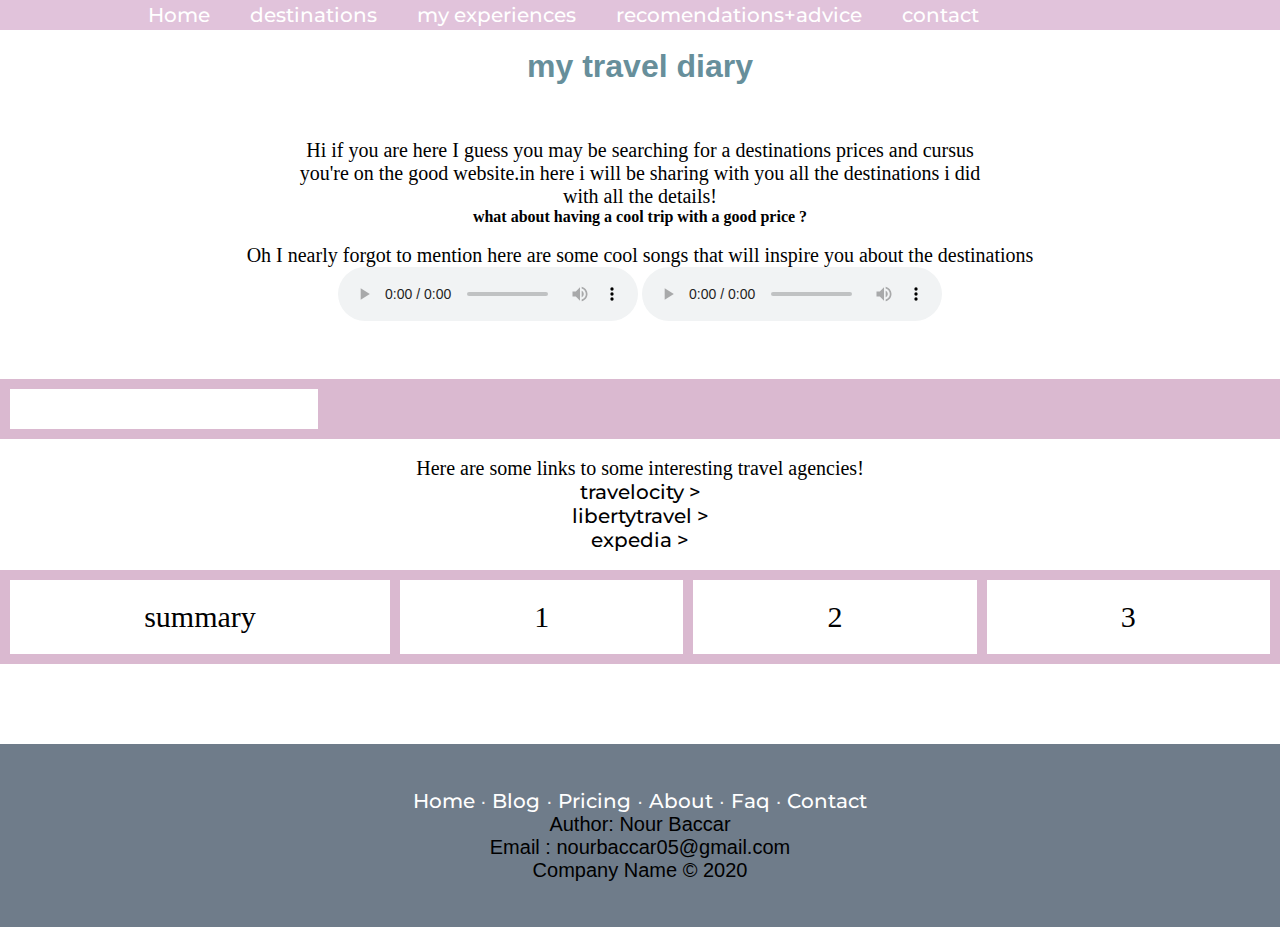
<file: index.html>
<!DOCTYPE html>
<html>

<head>
      <title> my travel diary </title>
    <link rel="stylesheet" href="style.css">
  
</head>

<body>
<!-- <div class="search-box">
<input class="search-txt" type="texte" name="" placeholder="type to search">
<a class="search-btn" href="#"></a>
</div>

  <diV>  -->
<nav> 
    <ul class="nav_links">
          <li> <a target="_blank" href="file:///C:/Users/y3bac/OneDrive/Bureau/go%20my%20code/work%20work%20work/index.html">Home</a></li>
          <li> <a href="file:///C:/Users/y3bac/OneDrive/Bureau/go%20my%20code/work%20work%20work/destinations.html" >destinations</a></li>
          <li> <a href="file:///C:/Users/y3bac/OneDrive/Bureau/go%20my%20code/work%20work%20work/my%20experiences.html">my experiences</a></li>
          <li> <a href="file:///C:/Users/y3bac/OneDrive/Bureau/go%20my%20code/work%20work%20work/recomendations.html">recomendations+advice</a></li>
          <li> <a href="file:///C:/Users/y3bac/OneDrive/Bureau/go%20my%20code/work%20work%20work/res/Formulaire.html">contact</a></li>

      </ul>
 </nav>
  <!-- </diV> -->
 



<div id=title>
      <br>
      <b><h1>my travel diary</h1> </b> <br><br><br>

      <section="about">
            <p>Hi if you are here I guess you may be searching for a destinations prices and cursus <br>
            you're on the good website.in here i will be sharing with you all the destinations i did <br>
            with all the details!</p>
            <h4>what about having a cool trip with a good price ?</h4> <br>
            <p>Oh I nearly forgot to mention here are some cool songs that will inspire you about the destinations  </p>
      </section>

</div>


<!---audio--->
<div>
<audio controls>
      <source src="https://srv-file12.gofile.io/download/qoW2Fj/portugal.mp3" type="audio/mpeg">
      </audio>
<audio controls>
      <source src="https://srv-file8.gofile.io/download/Ddw4NF/paris.mp3" type="audio/mpeg">
</audio>
</div>

 



     <br><br><br>
      <div class="grid-container">
         <div class="grid-item"></div>   

      </div>

    <br>

  <div class="chbik">
 <p>Here are some links to some interesting travel agencies!</p>
<nav>
<a id="chbik" href="https://www.travelocity.com/" target="_blanks">travelocity ></a><br>
<a id="chbik" href="https://www.libertytravel.com/" target="_blanks">libertytravel ></a><br>
<a  id="chbik" href="https://www.expedia.com/" target="_blanks">expedia ></a>
</nav>
</div>
<br>

<div class="grid-container">
      <div>summary</div>
      <div>1</div>
      <div>2</div>  
      <div>3</div>
    </div>

<footer>
      <footer class="footer-distributed">

            <div class="footer-right">

                  <a href="#"><i class="fa fa-facebook"></i></a>
                  <a href="#"><i class="fa fa-twitter"></i></a>
                  <a href="#"><i class="fa fa-linkedin"></i></a>
                  <a href="#"><i class="fa fa-github"></i></a>

            </div>

            <div class="footer-left">

                  <p class="footer-links">
                        <a href="#">Home</a>
                        ·
                        <a href="#">Blog</a>
                        ·
                        <a href="#">Pricing</a>
                        ·
                        <a href="#">About</a>
                        ·
                        <a href="#">Faq</a>
                        ·
                        <a href="#">Contact</a> </p>
                        <p>Author: Nour Baccar</p>
                        <p>Email : nourbaccar05@gmail.com</p>
                        <p>Company Name © 2020</p>
            </div>
</footer>

    
</body>
</html>
</file>
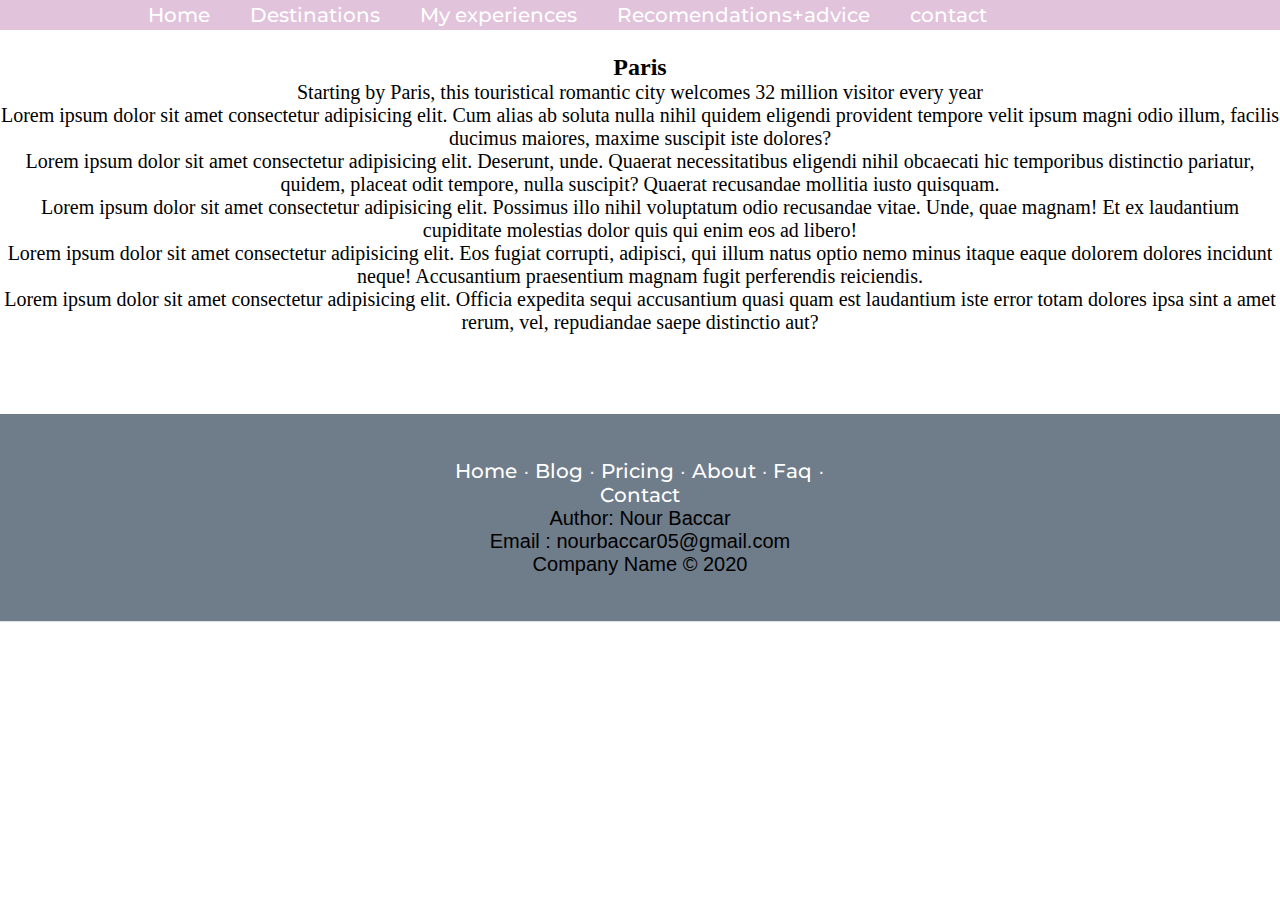
<file: my experiences.html>
<!DOCTYPE html>
<html>
<head>
    <title>my travel diary</title>
    <link rel="stylesheet" href="style.css">

</head>

<body>

    <nav> 
        <ul class="nav_links">
              <li> <a target="_blank" href="file:///C:/Users/y3bac/OneDrive/Bureau/go%20my%20code/work%20work%20work/index.html">Home</a></li>
              <li> <a href="file:///C:/Users/y3bac/OneDrive/Bureau/go%20my%20code/work%20work%20work/destinations.html" >Destinations</a></li>
              <li> <a href="file:///C:/Users/y3bac/OneDrive/Bureau/go%20my%20code/work%20work%20work/my%20experiences.html">My experiences</a></li>
              <li> <a href="file:///C:/Users/y3bac/OneDrive/Bureau/go%20my%20code/work%20work%20work/recomendations.html">Recomendations+advice</a></li>
              <li> <a href="file:///C:/Users/y3bac/OneDrive/Bureau/go%20my%20code/work%20work%20work/res/Formulaire.html">contact</a></li>

          </ul>
     </nav>
     

    <li><h3 id="section2">my experience</h3></li>
    <h2>Paris</h2>
    <p>Starting by Paris, this touristical romantic city welcomes 32 million visitor every year</p>
    <p>Lorem ipsum dolor sit amet consectetur adipisicing elit. Cum alias ab soluta nulla nihil quidem 
        eligendi provident tempore velit ipsum magni odio illum, facilis ducimus maiores, maxime suscipit iste dolores?</p>
    <p>Lorem ipsum dolor sit amet consectetur adipisicing elit. Deserunt, unde. Quaerat necessitatibus eligendi nihil obcaecati
         hic temporibus distinctio pariatur, quidem, placeat odit tempore, nulla suscipit? Quaerat recusandae mollitia iusto quisquam.</p>
    <p>Lorem ipsum dolor sit amet consectetur adipisicing elit. Possimus illo nihil voluptatum odio recusandae vitae. Unde, quae magnam! Et ex 
        laudantium cupiditate molestias dolor quis qui enim eos ad libero!</p>
        <p>Lorem ipsum dolor sit amet consectetur adipisicing elit. Eos fugiat corrupti, adipisci, qui illum natus optio nemo minus itaque eaque
             dolorem dolores incidunt neque! Accusantium praesentium magnam fugit perferendis reiciendis.</p>
             <p>Lorem ipsum dolor sit amet consectetur adipisicing elit. Officia expedita sequi accusantium quasi quam est laudantium iste error 
                 totam dolores ipsa sint a amet rerum, vel, repudiandae saepe distinctio aut?</p>
         <footer class="footer-distributed">

			<div class="footer-right">

				<a href="#"><i class="fa fa-facebook"></i></a>
				<a href="#"><i class="fa fa-twitter"></i></a>
				<a href="#"><i class="fa fa-linkedin"></i></a>
				<a href="#"><i class="fa fa-github"></i></a>

			</div>

			<div class="footer-left">

				<p class="footer-links">
					<a href="#">Home</a>
					·
					<a href="#">Blog</a>
					·
					<a href="#">Pricing</a>
					·
					<a href="#">About</a>
					·
					<a href="#">Faq</a>
					· </p>
					<a href="#">Contact</a>
                    <p>Author: Nour Baccar</p>
                    <p>Email : nourbaccar05@gmail.com</p>
                    <p>Company Name © 2020</p>
			</div>

		</footer>

</body>
</html>
</file>
<file: style.css>
@import url('https://fonts.googleapis.com/css2?family=Montserrat&display=swap');
* {
  box-sizing:border-box;
  margin:0;
  padding:0;
}

#chbik
{
  color:black;
}

#chbik:hover 
{
  color: #6f7c8a;
}
li, a, button,.search-box{
  font-family:"montserrat", sans-serif;
  font-weight:500;
  font-size:20px;
  
}
li, a 
{
  color: white;
  text-decoration: none;
}
#section2 
{
font-size:20px;


}

nav ul, .search-box{
  display:flex;
  align-items:center;
  flex-direction: row;
  padding: 15px 10%;
  background-color: #e1c3db;   
  height:0px;
  width:100%; 
  
}

.search-box
 {
  justify-content: flex-end;
  padding-top: 2%;
  padding-right:15%;
  
}

.search-txt 
{
   border-radius:50px;
   padding:9px 25px ;
}

.nav_links
{
    list-style:none;
}

 .nav_links li
  {
     display:inline-block;
     padding:0px 20px;
     

  } 

.nav_links li a 
   {
     transition:all 0.3s ease 0s ;
   } 

.nav_links li a:hover 
  {
      color: #254149;
      text-decoration:underline;
  }



.flex-container 
    {
         
         display:flex;
         justify-content:flex-end;
    }



/*.grp 
{
  display:flex;
  flex-direction: row;
}*/



*{
    text-align: center
}

ul,ol {list-style:none }

.footer-distributed {
  background-color: #6f7c8a;
  box-shadow: 0 1px 1px 0 rgba(15, 15, 15, 0.12);
  box-sizing: border-box;
  width: 100%;
  text-align: left;
  font: normal 16px sans-serif;
  padding: 45px 50px;
  margin-top: 80px;
}

.supernova .form-all, .form-all {
  background-color: #ffffff;
  border: 1px solid transparent;
}
.form-all {
  margin: 0px auto;
  padding-top: 0px;
  width: 690px;
  color: #555 !important;
  font-family: "Lucida Grande", "Lucida Sans Unicode", "Lucida Sans", Verdana, sans-serif;
  font-size: 14px;
}
.form-all {
  background-repeat: no-repeat;
  background-attachment: scroll;
  background-position: center top;
  background-repeat: repeat;
}
.form-all {
  color: #555555;
}
.form-all {
  font-size: 14px;
}
.form-all {
  width: 690px;
}
.form-all {
  font-family: "Lucida Grande", sans-serif;
}
.form-all {
  font-size: 14px;
  color: #000;
  font-family: "Lucida Grande", "Lucida Sans Unicode", "Lucida Sans", Verdana, Tahoma, sans-serif;
  background-repeat: no-repeat;
}
.form-all {
  list-style: none;
  list-style-position: outside;
  margin: 0px;
  font-family: Verdana;
  font-size: 12px;
}

.footer-links
{
  color: #f2f2f2;
}

h1
{
    color:#678f9b;
    font-size:2em;
    font-family:Arial;
    text-align: center;}
    .dest 
    {
      size:20px;
      color:rgb(159, 214, 193);

    }
    
    p
    { font-size:20px;}
    
   .para1 a { color:#719b86; 
    list-style:none; }
    .para1 a:hover {color:#92b99e;}

/* TABLE */
.tablecountainer{display:flex;
    justify-content:center;   }
  

   .tablecountainer {
        font-family: "Trebuchet MS", Arial, Helvetica, sans-serif;
        border-collapse: collapse;
        width: 100%;
      }
      
      .tablecountainer td, .tablecountainer th {
        border: 1px solid #ddd;
        padding: 8px;
      }
      
      .tablecountainer tr:nth-child(even){background-color: #f2f2f2;}
      
      .tablecountainer tr:hover {background-color: #ddd;}
      
      .tablecountainer th {
        padding-top: 12px;
        padding-bottom: 12px;
        text-align: left;
        background-color: #e1c3db;
        color: white;
      }

      * {
        box-sizing: border-box;
      }
      
      
     .grid-container {
        display: grid;
        grid-template-columns:auto auto auto auto ;
        grid-gap: 10px;
        background-color: #dab9d0;
        padding: 10px;
      }
      
      .grid-container > div {
        background-color: #ffffff;
        text-align: center;
        padding: 20px 0;
        font-size: 30px;
      }
      @media only screen and (max-width: 600px) {

        div>nav ul.nav_links
        {
         display: flex;
        flex-direction: column; 
      height: auto;     
      }
</file>
